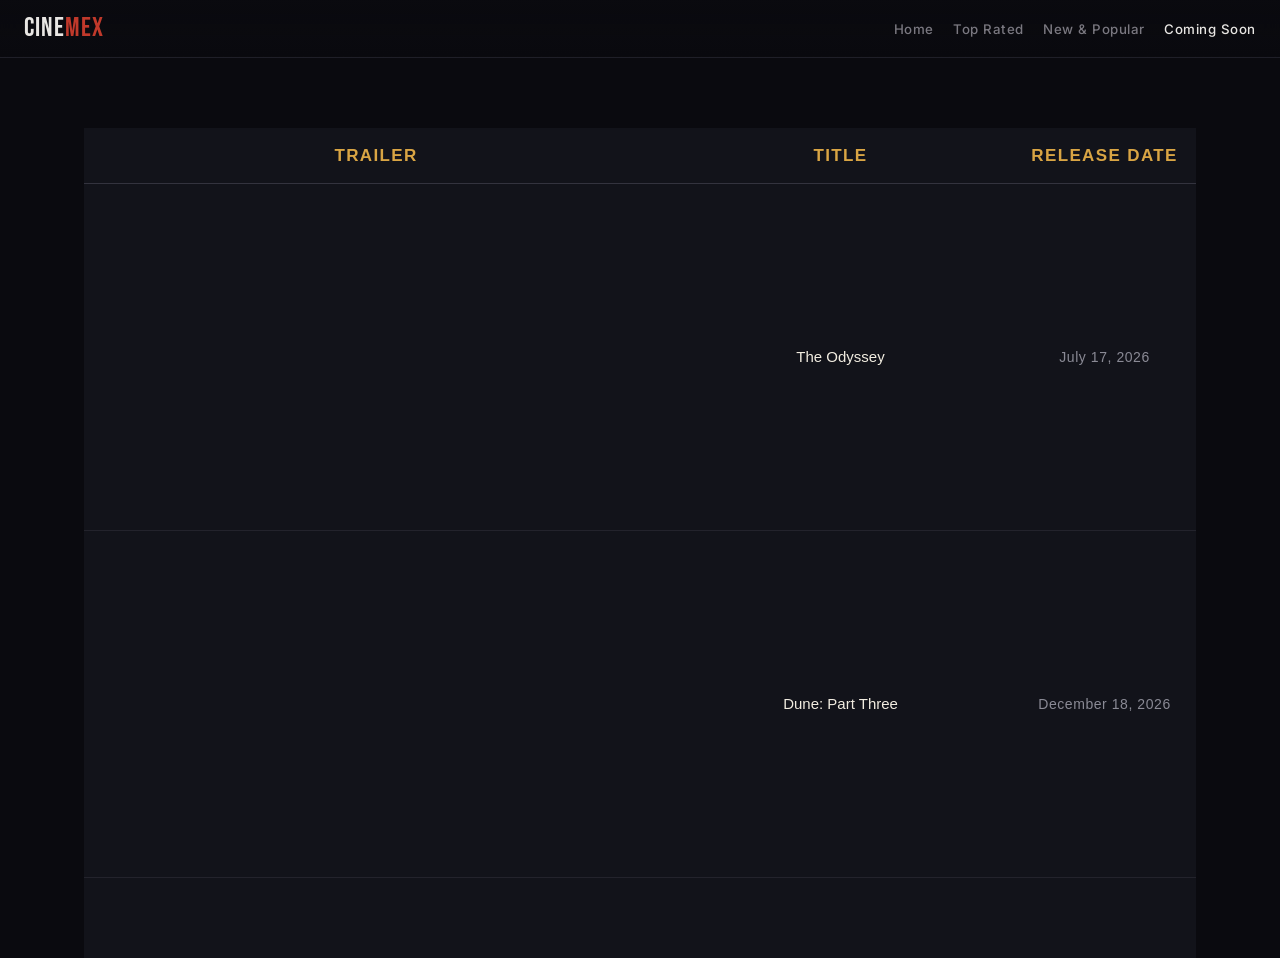
<file: Coming Soon.html>
<!doctype html>
<html lang="en">
  <head>
    <meta charset="UTF-8" />
    <meta name="viewport" content="width=device-width, initial-scale=1.0" />
    <title>CineMax – Movie Reviews</title>
    <link rel="stylesheet" href="styles.css" />
    <link
      href="https://fonts.googleapis.com/css2?family=Bebas+Neue&family=Inter:wght@300;400;500;600&family=Playfair+Display:ital,wght@1,700&display=swap"
      rel="stylesheet"
    />
  </head>
  <body>
    <!-- NAV -->
    <nav class="navbar">
      <a href="#" class="logo">Cine<span>Mex</span></a>
      
      <ul class="nav-links">
        <li><a href="Index.html">Home</a></li>
        <li><a href="Top rated.html">Top Rated</a></li>
        <li><a href="New and Popular.html">New &amp; Popular</a></li>
        <li><a href="Coming Soon.html" class="active">Coming Soon</a></li>
      </ul>
      <button class="hamburger" id="hamburgerBtn" aria-label="Menu">
        <span></span>
        <span></span>
        <span></span>
      </button>
    
    </nav>
    <div class="table-wrapper">
      <table>
        <thead>
          <tr>
            <td>Trailer</td>
            <td>Title</td>
            <td>Release Date</td>
          </tr>
        </thead>
        <tbody>
          <tr>
            <td>
              <iframe src="https://www.youtube.com/embed/Mzw2ttJD2qQ?si=s-9aw3MeA5Dwf59_" title="YouTube video player" frameborder="0" allow="accelerometer; autoplay; clipboard-write; encrypted-media; gyroscope; picture-in-picture; web-share" referrerpolicy="strict-origin-when-cross-origin" allowfullscreen></iframe>
            </td>
            <td>The Odyssey</td>
            <td>July 17, 2026</td>
          </tr>
          <tr>
            <td>
              <iframe src="https://www.youtube.com/embed/3_9vCamtuPY?si=xVeCekExQeB4wP-o" title="YouTube video player" frameborder="0" allow="accelerometer; autoplay; clipboard-write; encrypted-media; gyroscope; picture-in-picture; web-share" referrerpolicy="strict-origin-when-cross-origin" allowfullscreen></iframe>
            </td>
            <td>Dune: Part Three</td>
            <td>December 18, 2026</td>
          </tr>
          <tr>
            <td>
              <iframe src="https://www.youtube.com/embed/TnHby2cxJzs?si=m_58jBWgFk5p_UnG" title="YouTube video player" frameborder="0" allow="accelerometer; autoplay; clipboard-write; encrypted-media; gyroscope; picture-in-picture; web-share" referrerpolicy="strict-origin-when-cross-origin" allowfullscreen></iframe>
            </td>
            <td>Evil Dead Burn</td>
            <td>July 10, 2026</td>
          </tr>
          <tr>
            <td>
              <iframe src="https://www.youtube.com/embed/4L72C7tViKE?si=-03lKTpJrDfFYHJx" title="YouTube video player" frameborder="0" allow="accelerometer; autoplay; clipboard-write; encrypted-media; gyroscope; picture-in-picture; web-share" referrerpolicy="strict-origin-when-cross-origin" allowfullscreen></iframe>            </td>
            <td>Ice Cream Man</td>
            <td>August 7, 2026</td>
          </tr>
          <tr>
            <td>
              <iframe src="https://www.youtube.com/embed/EEz5xbzYPKI?si=96nnhN6IX1OS_pZg" title="YouTube video player" frameborder="0" allow="accelerometer; autoplay; clipboard-write; encrypted-media; gyroscope; picture-in-picture; web-share" referrerpolicy="strict-origin-when-cross-origin" allowfullscreen></iframe>
            </td>
            <td>Moana</td>
            <td>July 10, 2026</td>
          </tr>
          <tr>
            <td>
              <iframe src="https://www.youtube.com/embed/Swiz1XyfhcI?si=F5RcLYILG-o42QOg" title="YouTube video player" frameborder="0" allow="accelerometer; autoplay; clipboard-write; encrypted-media; gyroscope; picture-in-picture; web-share" referrerpolicy="strict-origin-when-cross-origin" allowfullscreen></iframe>
            </td>
            <td>Shrek 5</td>
            <td>Summer 2027</td>
          </tr>
          <tr>
            <td>
              <iframe src="https://www.youtube.com/embed/8TZMtslA3UY?si=OWikFn2DzqxaE8tk" title="YouTube video player" frameborder="0" allow="accelerometer; autoplay; clipboard-write; encrypted-media; gyroscope; picture-in-picture; web-share" referrerpolicy="strict-origin-when-cross-origin" allowfullscreen></iframe>
            </td>
            <td>Spider-Man: Brand New Day</td>
            <td>July 31, 2026</td>
          </tr>
          <tr>
            <td>
              <iframe src="https://www.youtube.com/embed/Rsztt5qDj_A?si=I3eu7g93sb_DoYVC" title="YouTube video player" frameborder="0" allow="accelerometer; autoplay; clipboard-write; encrypted-media; gyroscope; picture-in-picture; web-share" referrerpolicy="strict-origin-when-cross-origin" allowfullscreen></iframe>
            </td>
            <td>Fall 2: Deadpoint</td>
            <td>September 2, 2026</td>
          </tr>
          <tr>
            <td>
              <iframe src="https://www.youtube.com/embed/fS35YSjopjE?si=uco2UoGMS2I1MIQ7" title="YouTube video player" frameborder="0" allow="accelerometer; autoplay; clipboard-write; encrypted-media; gyroscope; picture-in-picture; web-share" referrerpolicy="strict-origin-when-cross-origin" allowfullscreen></iframe>
            </td>
            <td>The Hunger Games: Sunrise on the Reaping</td>
            <td>November 20, 2026</td>
          </tr>
          <tr>
            <td>
              <iframe src="https://www.youtube.com/embed/3oB9AxspVow?si=0YPxU3bphiOL0T1X" title="YouTube video player" frameborder="0" allow="accelerometer; autoplay; clipboard-write; encrypted-media; gyroscope; picture-in-picture; web-share" referrerpolicy="strict-origin-when-cross-origin" allowfullscreen></iframe>
            </td>
            <td>The End of Oak Street</td>
            <td>August 14, 2026</td>
          </tr>
        </tbody>
      </table>
    </div>
    <script src="script.js" defer></script>
  </body>

</html>
</file>
<file: styles.css>
*,
*::before,
*::after {
  box-sizing: border-box;
  margin: 0;
  padding: 0;
}

:root {
  --bg-deep: #0a0a0f;
  --bg-card: #131318;
  --bg-section: #0e0e14;
  --bg-alt: #111117;
  --red: #c0392b;
  --red-light: #e74c3c;
  --red-muted: #7b1e1e;
  --gold: #f0b429;
  --text-main: #e8e6e3;
  --text-muted: #7a7880;
  --text-dim: #4a4850;
  --border: #1f1f28;
  --radius: 8px;
  --font-display: "Bebas Neue", sans-serif;
  --font-body: "Inter", sans-serif;
}

html {
  scroll-behavior: smooth;
}

body {
  background-color: var(--bg-deep);
  color: var(--text-main);
  font-family: var(--font-body);
  font-size: 15px;
  line-height: 1.6;
  overflow-x: hidden;
  padding-top: 58px;
}

a {
  text-decoration: none;
  color: inherit;
}
ul {
  list-style: none;
}
img {
  display: block;
  max-width: 100%;
}

/* ---------- SCROLLBAR ---------- */
::-webkit-scrollbar {
  width: 6px;
}
::-webkit-scrollbar-track {
  background: var(--bg-deep);
}
::-webkit-scrollbar-thumb {
  background: var(--red-muted);
  border-radius: 3px;
}

/* ---------- NAVBAR ---------- */
.navbar {
  position: fixed;
  top: 0;
  left: 0;
  right: 0;
  z-index: 100;
  display: flex;
  align-items: center;
  justify-content: space-between;
  gap: 1rem;
  padding: 0 1.5rem;
  height: 58px;
  background: linear-gradient(
    to bottom,
    rgba(10, 10, 15, 0.98) 0%,
    rgba(10, 10, 15, 0.8) 100%
  );
  border-bottom: 1px solid var(--border);
  backdrop-filter: blur(10px);
}

.logo {
  font-family: var(--font-display);
  font-size: 1.7rem;
  letter-spacing: 1px;
  color: var(--text-main);
  white-space: nowrap;
}

.logo span {
  color: var(--red);
}

.nav-links {
  display: flex;
  align-items: center;
  gap: 1.2rem;
}

.nav-categories {
  cursor: pointer;
}

.nav-categories,
.nav-links a {
  font-size: 0.83rem;
  font-weight: 500;
  letter-spacing: 0.04em;
  color: var(--text-muted);
  transition: color 0.2s;
}

.nav-categories:hover,
.nav-links a:hover,
.nav-links a.active {
  color: var(--text-main);
}

.left-nav {
  margin-left: auto;
  display: flex;
  align-items: center;
  gap: 0.8rem;
}

.nav-search {
  margin-left: auto;
  display: flex;
  align-items: center;
  gap: 0;
  background: var(--bg-card);
  border: 1px solid var(--border);
  border-radius: 20px;
  overflow: hidden;
  padding: 0 0.3rem 0 0.8rem;
}

.nav-search input {
  background: transparent;
  border: none;
  outline: none;
  color: var(--text-main);
  font-size: 0.82rem;
  width: 140px;
  padding: 6px 0;
  font-family: var(--font-body);
}

.nav-search input::placeholder {
  color: var(--text-dim);
}
.no-results {
  display: none;
  position: fixed;
  top: 50%;
  left: 50%;
  transform: translate(-50%, -50%);
  text-align: center;
  padding: 2rem 3rem;
  font-family: var(--font-body);
  font-size: 0.95rem;
  letter-spacing: 0.02em;
  color: var(--text-muted);
  background: var(--bg-section);
  border: 1px solid var(--border);
  border-radius: var(--radius);
  z-index: 50;
  width: max-content;
  margin: 0 auto;
  max-width: 90vw;
}
.nav-search button {
  background: none;
  border: none;
  color: var(--text-muted);
  cursor: pointer;
  font-size: 1rem;
  padding: 4px 6px;
  transition: color 0.2s;
}

.nav-search button:hover {
  color: var(--red-light);
}
/* ---------- Hambuger Menu-------*/
.hamburger {
  display: none;
  flex-direction: column;
  justify-content: space-between;
  width: 26px;
  height: 20px;
  background: transparent;
  border: none;
  cursor: pointer;
  z-index: 10;
}

.hamburger span {
  display: block;
  height: 2px;
  width: 100%;
  background: #fff;
  border-radius: 2px;
  transition: transform 0.2s ease, opacity 0.2s ease;
}

@media (max-width: 600px) {
  .hamburger {
    display: flex;
  }

  .navbar {
    padding: 0.7rem 1rem;
    gap: 0.6rem;
  }

  .left-nav {
    margin-left: auto;
    gap: 0.6rem;
    justify-content: flex-end;
    flex: 1;
    min-width: 0;
  }

  .nav-search {
    flex: 1;
    min-width: 0;
    max-width: 180px;
    padding: 0 0.3rem 0 0.7rem;
  }

  .nav-links {
    position: fixed;
    top: 58px;
    right: 0;
    height: calc(100vh - 58px);
    width: min(85vw, 280px);
    z-index: 3;
    display: none;
    flex-direction: column;
    align-items: flex-start;
    gap: 1.2rem;
    padding: 1.5rem 1.25rem;
    background: rgba(20, 20, 20, 0.98);
    backdrop-filter: blur(10px);
    transform: translateX(100%);
    transition: transform 0.3s ease;
  }

  .nav-links.open {
    display: flex;
    transform: translateX(0);
  }
}
/* ---------- HERO ---------- */
.hero {
  position: relative;
  height: 90vh;
  min-height: 580px;
  display: flex;
  align-items: flex-end;
  padding: 0 3rem 5rem;
  overflow: hidden;
}

.hero-bg {
  position: absolute;
  inset: 0;
  background-size: cover;
  background-position: center top;
  background-repeat: no-repeat;
  transform: scale(1.04);
  transition: transform 8s ease;
}

.hero:hover .hero-bg {
  transform: scale(1);
}

.hero-badge {
  position: absolute;
  top: 5rem;
  left: 3rem;
  background: var(--red);
  color: #fff;
  font-family: var(--font-display);
  font-size: 1rem;
  letter-spacing: 0.12em;
  padding: 4px 14px;
  border-radius: 4px;
  z-index: 2;
}

#heroBg {
  transition: opacity 0.8s ease-in-out;
}

#heroBg.fade-out {
  opacity: 0;
}



/* ---------- SECTIONS ---------- */
.section {
  padding: 4.5rem 3rem;
  background: var(--bg-section);
}

.section-alt {
  background: var(--bg-alt);
}

.section-title {
  font-family: var(--font-display);
  font-size: 2rem;
  letter-spacing: 0.08em;
  color: var(--text-main);
  margin-bottom: 2rem;
  position: relative;
  padding-left: 1rem;
}

.section-title::before {
  content: "";
  position: absolute;
  left: 0;
  top: 0.2em;
  bottom: 0.2em;
  width: 3px;
  background: var(--red);
  border-radius: 2px;
}

/* ---------- CARD GRID ---------- */
.card-grid {
  display: grid;
  grid-template-columns: repeat(auto-fill, minmax(220px, 1fr));
  gap: 1.4rem;
}

.movie-card {
  background: var(--bg-card);
  border: 1px solid var(--border);
  border-radius: var(--radius);
  overflow: hidden;
  transition:
    transform 0.22s,
    border-color 0.22s,
    box-shadow 0.22s;
  cursor: pointer;
}

.movie-card:hover {
  transform: translateY(-5px);
  border-color: var(--red-muted);
  box-shadow: 0 12px 30px rgba(0, 0, 0, 0.6);
}

.card-poster {
  position: relative;
  height: 300px;
  background-size: cover;
  background-position: center;
}

.card-poster::after {
  content: "";
  position: absolute;
  inset: 0;
  background: linear-gradient(
    to top,
    rgba(10, 10, 15, 0.85) 0%,
    transparent 50%
  );
}

.card-rank,
.card-tag {
  position: absolute;
  top: 10px;
  left: 10px;
  z-index: 1;
  font-family: var(--font-display);
  font-size: 0.85rem;
  letter-spacing: 0.1em;
  padding: 3px 10px;
  border-radius: 3px;
  background: var(--red);
  color: #fff;
}

.card-body {
  padding: 0.9rem 1rem 1rem;
}

.card-body h3 {
  font-size: 0.97rem;
  font-weight: 600;
  color: var(--text-main);
  margin-bottom: 0.35rem;
  white-space: nowrap;
  overflow: hidden;
  text-overflow: ellipsis;
}

.card-meta {
  font-size: 0.74rem;
  color: var(--text-muted);
  margin-bottom: 0.55rem;
  line-height: 1.4;
}
.stars {
  font-size: 0.85rem;
  color: var(--gold);
  letter-spacing: 1px;
}

/* ---------- CATEGORIES ---------- */

#categories {
  display: none;
}

.category-grid {
  display: grid;
  grid-template-columns: repeat(2, 1fr);
  gap: 1rem;
  max-width: 480px;
}

.category-btn {
  display: block;
  background: var(--bg-card);
  border: 1px solid var(--red-muted);
  color: var(--text-main);
  padding: 14px 20px;
  border-radius: var(--radius);
  font-size: 0.92rem;
  font-weight: 500;
  text-align: center;
  letter-spacing: 0.04em;
  transition:
    background 0.2s,
    border-color 0.2s,
    color 0.2s;
}

.category-btn:hover {
  background: var(--red);
  border-color: var(--red);
  color: #fff;
}

#categories.open {
  display: block;
  .category-grid {
    z-index: 101;
    background-color: rgba(10, 10, 15, 0.95);
    padding: 18px;
    width: 350px;
    position: fixed;
    top: 58px;
    right: 80px;
  }
  .category-btn {
    position: relative;
  }
}

@import url("https://fonts.googleapis.com/css2?family=Oswald:wght@500;600&family=Work+Sans:wght@400;500&display=swap");

.table-wrapper{
  width: 1112px;
  height: calc(100vh - 70px);
  margin: 0 auto;
  margin-top: 70px;
  background-color: #12131a;
  font-family: "Work Sans", sans-serif;
  overflow: auto;
  
}

table{
  width: 100%;
  border-collapse: collapse;
  text-align: center;
}

thead{
  background-color: #12131a;
}

thead td{
  position: sticky;
  top: 0;
  z-index: 1;
  background-color: #12131a;
  font-family: 'Oswald', sans-serif;
  letter-spacing: 0.08em;
  font-weight: 600;
  font-size: 17px;
  color: #d9a544;
  text-transform: uppercase;
  padding: 14px;
  border-bottom: 1px solid #33333e;
}

tbody td{
  padding: 16px;
  color: #f1ece0;
  font-weight: 500;
  border-bottom: 1px solid #23232c;
  vertical-align: middle;
}

td iframe{
  width: 560px;
  height: 315px;
}

tbody tr:last-child td{
  border-bottom: none;
}

tbody tr:hover td{
  background-color: #191a23;
}

tbody td:first-child{
  padding: 12px;
  width: 200px;
}

tbody td:last-child{
  color: #8a8a95;
  font-size: 14px;
  font-weight: 400;
  letter-spacing: 0.04em;
}

.footer-btn {
  margin-top: 1.5rem;
  display: flex;
  align-items: center;
  gap: 1.5rem;
}

.btn-primary {
  background-color: var(--red);
  transform: 0.15s;
}

.btn-primary:hover {
  background: var(--red-light);
  transform: translateY(-1px);
}

.btn-primary, .btn-secondary{
  color: var(--text-main);
  border: 1px solid rgba(255, 255, 255, 0.18);
  padding: 14px;
  border-radius: 4px;
  font-size: 18px;
  transition: background 0.2s;
}

.btn-secondary {
  background-color: rgba(255, 255, 255, 0.1);
}

.btn-secondary:hover {
  background: rgba(255, 255, 255, 0.18);
}

.form-container{
  display: flex;
  flex-direction: column;
  align-items: center;
  justify-content: center;
  background-color: var(--bg-section);
  border-top: 1px solid var(--border);
}

.actual-form{
  display: flex;
  flex-direction: column;
  align-items: center;
  justify-content: center;
}

.info-input{
  display: flex;
  flex-direction:row;
  align-items: center;
  justify-content: center;
  gap: 10px;
  padding:10px;
}

.info-input legend, .genre-list legend, .submit-review legend{
  padding: 4px;
  border-radius: 6px;
  font-size: 17px;
  background-color: var(--red);
}

.info-input label, .form-control{
  display: inline-block;
  vertical-align: middle;
  font-size: 20px;
  color: var(--text-main);
  padding: 10px;
}

.form-control{      
  border-radius: 6px;
  background: rgba(255,255,255,0.1);
}

.info-input, .genre-list, .submit-review{
  border: 1px solid var(--red-muted);
  margin-top: 2rem;
  border-radius: 12px;
}

.genre-list{
  display: flex;
  flex-direction: column;
  flex-wrap: wrap;
  padding: 12px;
  max-height: 216px;
}

.submit-review{
  padding: 16px;
  margin-bottom: 2rem;
}

.review{
  display: flex;
  flex-direction: column;
}

.review label{
  font-size: 18px;
  margin-bottom: 12px;
}

.review textarea{
  height: 300px;
}

.rate-submit{
  font-size: 18px;
  margin-top: 1rem;
}

.rate-submit .form-control{
  font-size: 18px;
  padding: 6px;
}

.submit-btn button{
  width: 78px;
  margin-bottom: 1.5rem;
  font-size: 17px;
  padding: 12px;
  border-radius: 6px;
}

.submit-btn:hover{
  cursor:pointer;
  transform: translateY(3px);
}

.footer {
  background: var(--bg-deep);
  border-top: 1px solid var(--border);
  padding: 2.5rem 3rem;
  display: flex;
  flex-direction: column;
  align-items: center;
  gap: 0.5rem;
  text-align: center;
}

.footer .logo {
  font-size: 1.4rem;
  margin-bottom: 0.2rem;
}

.footer p:last-child {
  font-size: 0.78rem;
  color: var(--text-dim);
}

/* ---------- RESPONSIVE ---------- */

@media (max-width: 600px){


  /*Slider*/

  .hero{
    width: 100vw;
    height: 10vh;
    min-height: 350px;
    background-color: var(--bg-section);
  }

  .hero-bg{
    background-size: contain;
    background-position: center top;
  }

  .hero-badge{
    top: 1rem;
    left: 1.6rem;
    padding: 2px 7px;
  }




  /* Nav links */
  .nav-links{
    position: fixed;
    top: 0;
    right: 0;
    height: 100vh;
    width:70%;
    max-width: 300px;
    z-index: 3;
    background: #141414;
    flex-direction: column;
    align-items: flex-start;
    gap:1.5rem;
    padding:5rem 2rem;
    transform: translateX(100%);
    transition: transform 0.3s ease;
  }
  .nav-links.open {
  transform: translateX(0);

  }
  /* Home, Top Rated, New & Popular*/

  .section{
    padding: 20px 30px;
  }

  .section-title{
    margin-bottom: 20px;
  }

  .card-grid {
    grid-template-columns: repeat(2, 1fr);
    gap: 2rem;
  }

  /*Coming Soon Responsive*/
  .table-wrapper{
    width: 550px;
    display: block;
    height: calc((100vh-100px));
    margin-top: 100px;
  }

  thead{
    display: none;
  }

  tbody td{
    display: block;
    align-items: center;
    text-align: left;
    border: none;
  }

  td iframe{
    width: 518px;
  }

  td:nth-child(2){
    font-size: 20px;
    padding: 0 16px;
  }

  tbody td:last-child{
    font-size: 16px;
    border-bottom: 2px solid #23232c;
    padding: 16px;    
  }

  /*Form*/

  form{
    width: 580px;
    padding: 20px 30px;
  }

  .form-control{
    width: 40%;
  }

  .genre-list{
    max-height: 144px;
    justify-content: space-between;
  }

  .review textarea{
    width: 100%;
  }

  .rate-submit .form-control{
    width: 50px;
  }

}

@media (prefers-reduced-motion: reduce) {
  .hero-bg,
  .movie-card,
  .btn-primary,
  .category-btn {
    transition: none;
  }
}
</file>
